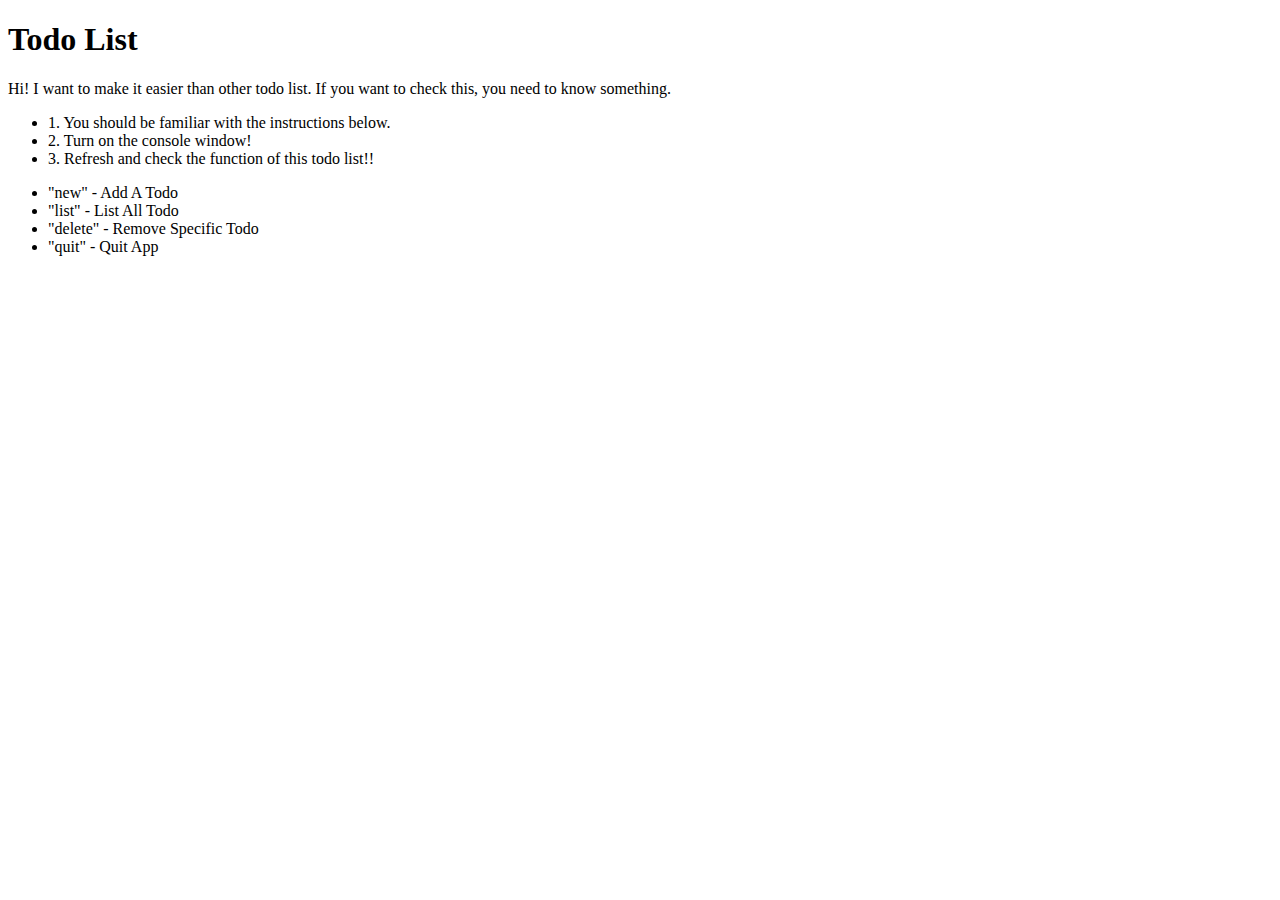
<file: TypingTodo/index.html>
<!DOCTYPE html>
<html lang="en">
  <head>
    <meta charset="UTF-8" />
    <meta http-equiv="X-UA-Compatible" content="IE=edge" />
    <meta name="viewport" content="width=device-width, initial-scale=1.0" />
    <title>Todo List</title>
    <link
      href="https://cdn.jsdelivr.net/npm/bootstrap@5.1.2/dist/css/bootstrap.min.css"
      rel="stylesheet"
      integrity="sha384-uWxY/CJNBR+1zjPWmfnSnVxwRheevXITnMqoEIeG1LJrdI0GlVs/9cVSyPYXdcSF"
      crossorigin="anonymous"
    />
  </head>
  <body>
    <div class="container-fluid">
      <div class="row">
        <div class="col">
          <h1 class="display-1">Todo List</h1>
          <p class="lead">Hi! I want to make it easier than other todo list. If you want to check this, you need to know something.
            <ul>
              <li>1. You should be familiar with the instructions below. </li>
              <li>2. Turn on the console window!</li>
              <li>3. Refresh and check the function of this todo list!! </li>
            </ul>
          </p>
          <ul class="list-group">
            <li class="fs-5 list-group-item list-group-item-success">
              "new" - Add A Todo
            </li>
            <li class="fs-5 list-group-item list-group-item-warning">
              "list" - List All Todo
            </li>
            <li class="fs-5 list-group-item list-group-item-danger">
              "delete" - Remove Specific Todo
            </li>
            <li class="fs-5 list-group-item list-group-item-secondary">
              "quit" - Quit App
            </li>
          </ul>
        </div>
        <div class="col"></div>
      </div>
    </div>

    <script
      src="https://cdn.jsdelivr.net/npm/@popperjs/core@2.10.2/dist/umd/popper.min.js"
      integrity="sha384-7+zCNj/IqJ95wo16oMtfsKbZ9ccEh31eOz1HGyDuCQ6wgnyJNSYdrPa03rtR1zdB"
      crossorigin="anonymous"
    ></script>
    <script
      src="https://cdn.jsdelivr.net/npm/bootstrap@5.1.2/dist/js/bootstrap.min.js"
      integrity="sha384-PsUw7Xwds7x08Ew3exXhqzbhuEYmA2xnwc8BuD6SEr+UmEHlX8/MCltYEodzWA4u"
      crossorigin="anonymous"
    ></script>
    <script src="app.js"></script>
  </body>
</html>
</file>
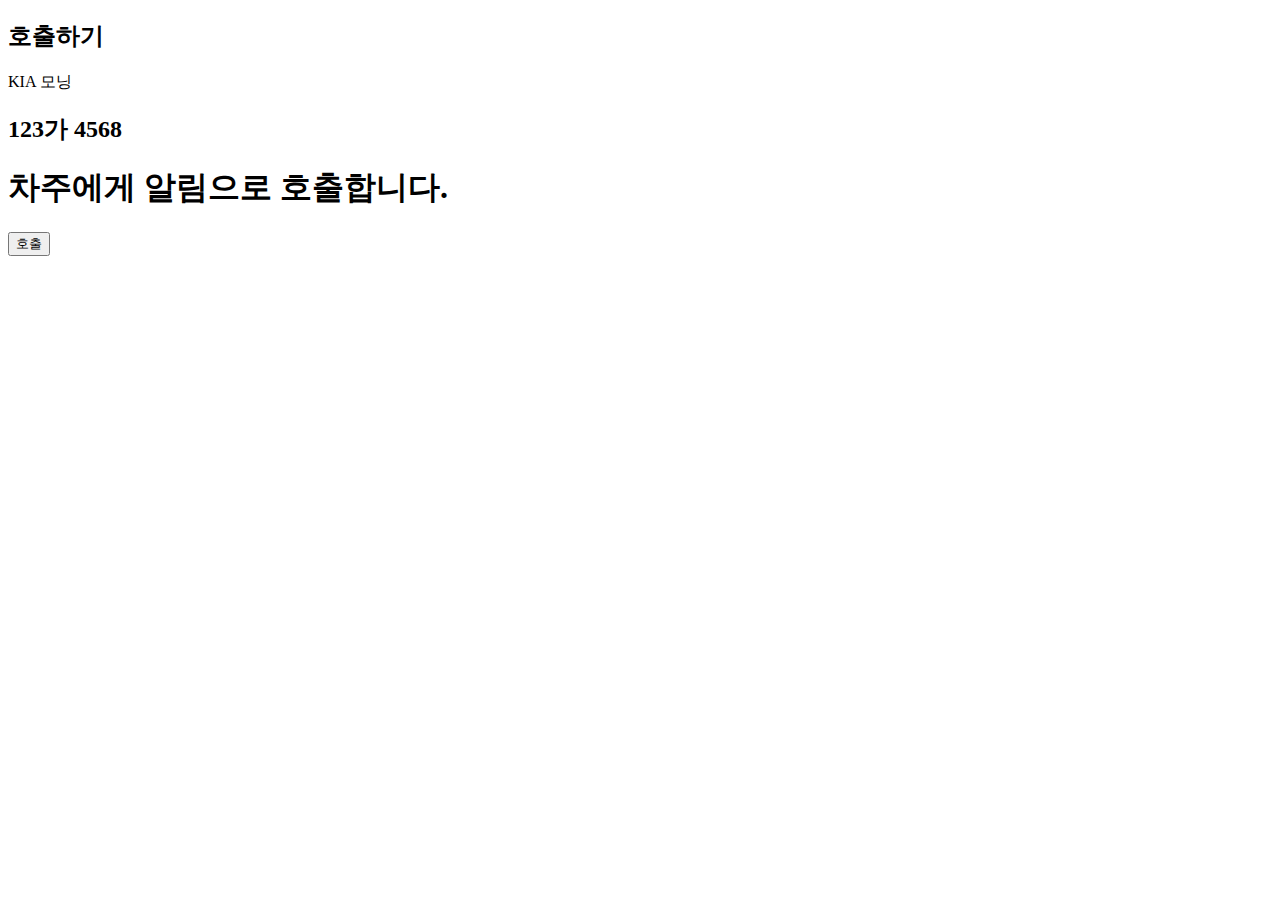
<file: Gardner/html/call.html>
<!DOCTYPE html>
<html lang="en">
  <head>
    <meta charset="UTF-8" />
    <meta http-equiv="X-UA-Compatible" content="IE=edge" />
    <meta name="viewport" content="width=device-width, initial-scale=1.0" />
    <title>호출하기</title>
  </head>
  <body>
    <header>
      <h2>호출하기</h2>
    </header>
    <main>
      <div id="carInfo" class="car-info">
        <span id="carModel" class="car-model">KIA 모닝</span>
        <div id="plate" class="plate">
          <h2>123가 4568</h2>
        </div>
      </div>
      <section id="call" class="call">
        <div id="state" class="state">
          <h1>차주에게 알림으로 호출합니다.</h1>
        </div>
        <div id="callBtn" class="call-btn">
          <button>호출</button>
        </div>
      </section>
    </main>
  </body>
</html>
</file>
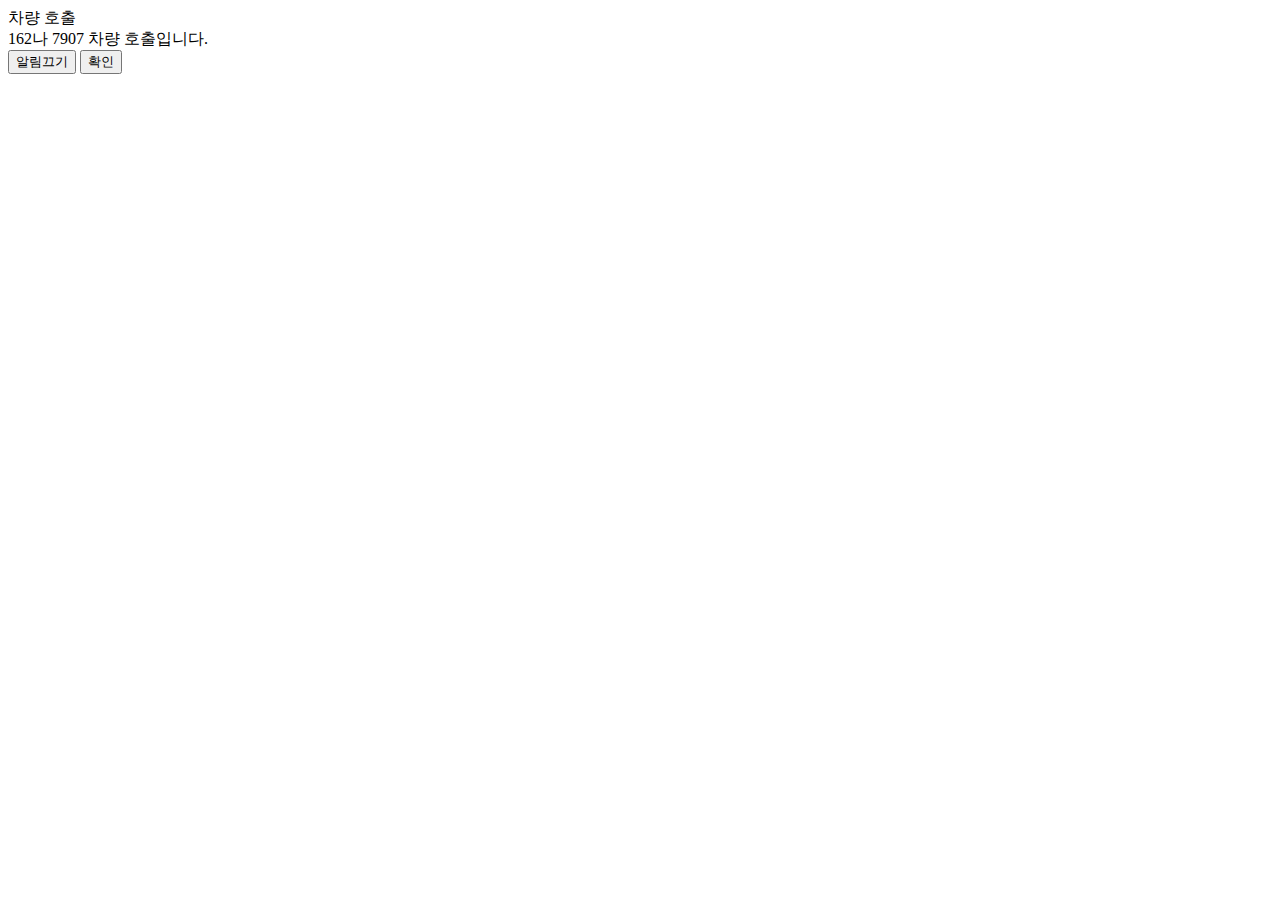
<file: Gardner/html/reception.html>
<!DOCTYPE html>
<html lang="en">
  <head>
    <meta charset="UTF-8" />
    <meta http-equiv="X-UA-Compatible" content="IE=edge" />
    <meta name="viewport" content="width=device-width, initial-scale=1.0" />
    <title>호출 수신</title>
  </head>
  <body>
    <section class="page">
      <article class="card">
        <header>
          <span>차량 호출</span>
        </header>
        <main>
          <div>
            <span>162나 7907</span>
            <span>차량 호출입니다.</span>
          </div>
        </main>
        <footer>
          <button>알림끄기</button>
          <button>확인</button>
        </footer>
      </article>
    </section>
  </body>
</html>
</file>
